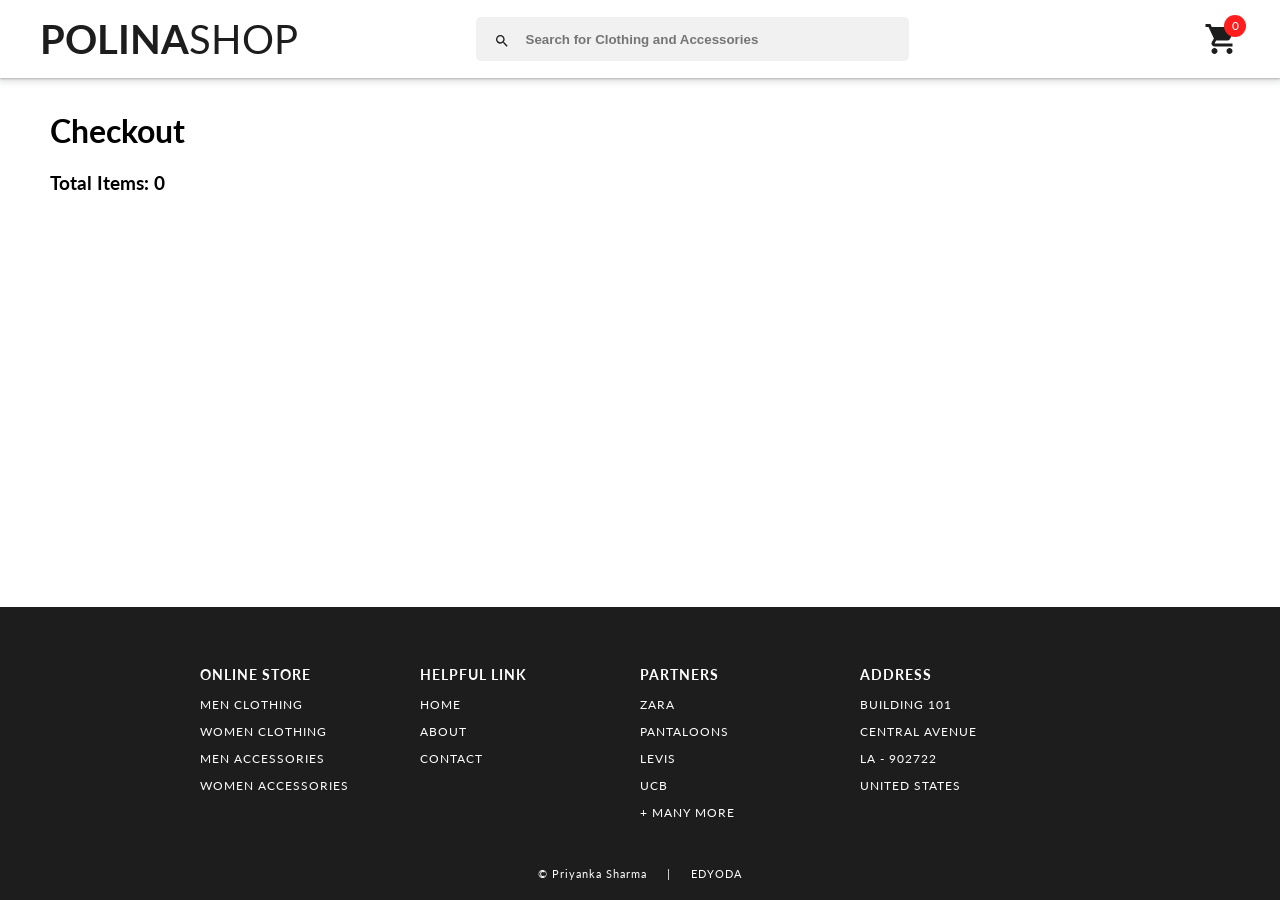
<file: cart.html>
<!DOCTYPE html>
<html lang="en">
<head>
    <meta charset="UTF-8">
    <meta name="viewport" content="width=device-width, initial-scale=1.0">
    <meta http-equiv="X-UA-Compatible" content="ie=edge">
    <title> Cart | POLINA SHOP </title>
    <link rel="stylesheet" href="css/cart.css">
    <link rel="stylesheet" href="css/header.css">
    <link rel="stylesheet" href="css/footer.css">
    <link rel="icon" href="https://yt3.ggpht.com/a/AGF-l78km1YyNXmF0r3-0CycCA0HLA_i6zYn_8NZEg=s900-c-k-c0xffffffff-no-rj-mo" type="image/gif" sizes="16x16">
    <link href="https://fonts.googleapis.com/css?family=Lato&display=swap" rel="stylesheet">
    <link rel="stylesheet" href="css/icons.css">
    <link href="https://fonts.googleapis.com/css?family=Source+Sans+Pro:300,400" rel="stylesheet">
</head>
<body>
    <!-- HEADER (inlined to avoid CORS when opening as file://) -->
    <header>
        <section>
            <div id="container">
                <div id="shopName"><a href="index.html"> <b>POLINA</b>SHOP </a></div>
                <div id="search">
                    <span class="search"><svg class="icon-svg" xmlns="http://www.w3.org/2000/svg" viewBox="0 0 24 24" aria-hidden="true"><path d="M15.5 14h-.79l-.28-.27A6.47 6.47 0 0 0 16 9.5 6.5 6.5 0 1 0 9.5 16c1.61 0 3.09-.59 4.23-1.57l.27.28v.79l5 4.99L20.49 19l-4.99-5zm-6 0C7.01 14 5 11.99 5 9.5S7.01 5 9.5 5 14 7.01 14 9.5 11.99 14 9.5 14z"/></svg></span>
                    <input type="text" id="input" name="searchBox" placeholder="Search for Clothing and Accessories">
                </div>
                <div id="user">
                    <a href="cart.html" class="cart-wrap"><span class="addedToCart"><div id="badge">0</div><svg class="icon-svg" xmlns="http://www.w3.org/2000/svg" viewBox="0 0 24 24" aria-hidden="true"><path d="M7 18c-1.1 0-1.99.9-1.99 2S5.9 22 7 22s2-.9 2-2-.9-2-2-2zM1 2v2h2l3.6 7.59-1.35 2.45c-.16.28-.25.61-.25.96 0 1.1.9 2 2 2h12v-2H7.42c-.14 0-.25-.11-.25-.25l.03-.12.9-1.63h7.45c.75 0 1.41-.41 1.75-1.03l3.58-6.49c.08-.14.12-.31.12-.48 0-.55-.45-1-1-1H5.21l-.94-2H1zm16 16c-1.1 0-1.99.9-1.99 2s.89 2 1.99 2 2-.9 2-2-.9-2-2-2z"/></svg></span></a>
                </div>
            </div>
        </section>
    </header>

    <div class="page-content">
    <!-- Checkout modal -->
    <div id="checkoutModal" class="modal-overlay" aria-hidden="true">
        <div class="modal-box">
            <button type="button" class="modal-close" aria-label="Close">&times;</button>
            <h2>Оформление заказа</h2>
            <form id="checkoutForm">
                <label>Имя <input type="text" name="name" required placeholder="Ваше имя"></label>
                <label>Email <input type="email" name="email" required placeholder="email@example.com"></label>
                <label>Телефон <input type="tel" name="phone" required placeholder="+7 ..."></label>
                <label>Адрес <input type="text" name="address" required placeholder="Адрес доставки"></label>
                <div class="modal-actions">
                    <button type="submit" class="btn-submit">Отправить заказ</button>
                    <button type="button" class="btn-cancel">Отмена</button>
                </div>
            </form>
        </div>
    </div>

    <!-- CART CONTAINER -->
    <div id="cartMainContainer">
        <h1> Checkout </h1>
        <h3 id="totalItem"> Total Items: 0 </h3>

        <div id="cartContainer">
            <!-- JS rendered code -->
        </div>
    </div>
    </div>

    <!-- FOOTER (inlined) -->
    <footer>
        <section>
            <div id="containerFooter">
                <div id="webFooter">
                    <h3> online store </h3>
                    <p> men clothing </p>
                    <p> women clothing </p>
                    <p> men accessories </p>
                    <p> women accessories </p>
                </div>
                <div id="webFooter">
                    <h3> helpful link </h3>
                    <p> home </p>
                    <p> about </p>
                    <p> contact </p>
                </div>
                <div id="webFooter">
                    <h3> partners </h3>
                    <p> zara </p>
                    <p> pantaloons </p>
                    <p> levis </p>
                    <p> ucb </p>
                    <p> + many more </p>
                </div>
                <div id="webFooter">
                    <h3> address </h3>
                    <p> building 101 </p>
                    <p> central avenue </p>
                    <p> la - 902722 </p>
                    <p> united states </p>
                </div>
            </div>
            <div id="credit"><a href="https://linkedin.com/in/priyanka-sharma-b79401142"> © Priyanka Sharma </a> &nbsp&nbsp&nbsp | &nbsp&nbsp&nbsp <a href="https://www.edyoda.com/" target="_blank"> EDYODA </a></div>
        </section>
    </footer>

    <script src="js/cart-storage.js"></script>
    <script src="cart.js"></script>
</body>
</html>
</file>
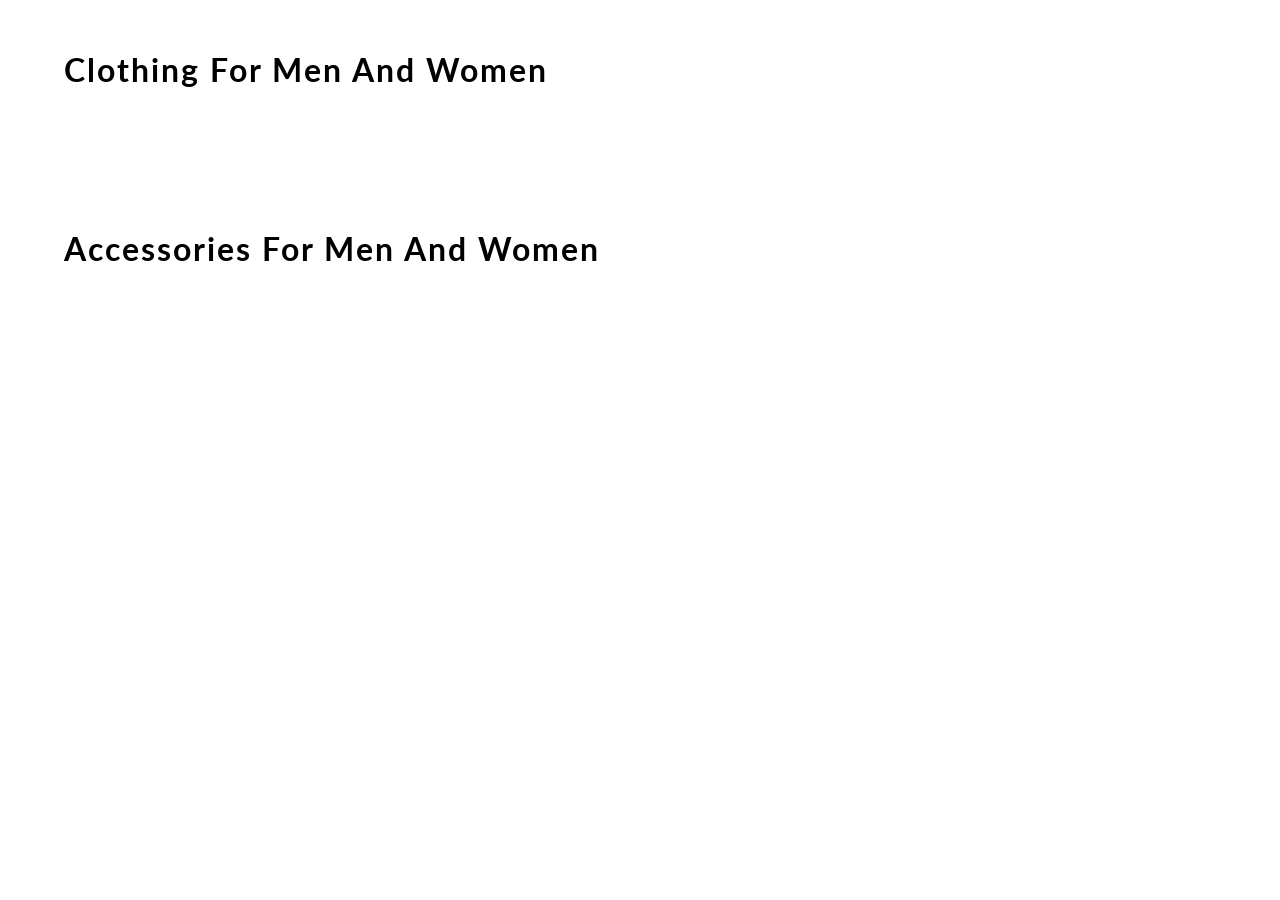
<file: content.html>
<!DOCTYPE html>
<html lang="en">
<head>
    <meta charset="UTF-8">
    <meta name="viewport" content="width=device-width, initial-scale=1.0">
    <meta http-equiv="X-UA-Compatible" content="ie=edge">
    <title> CONTENT | POLINA SHOP </title>
    <link href="https://fonts.googleapis.com/css?family=Lato&display=swap" rel="stylesheet">
    <!-- favicon -->
    <link rel="icon" href="https://yt3.ggpht.com/a/AGF-l78km1YyNXmF0r3-0CycCA0HLA_i6zYn_8NZEg=s900-c-k-c0xffffffff-no-rj-mo" type="image/gif" sizes="16x16">

    <link rel="stylesheet" href="css/content.css">

</head>
<body>
    <div id="mainContainer">

        <h1> clothing for men and women </h1>
        <div id="containerClothing">
            <!-- JS rendered code -->
        </div>

        <h1> accessories for men and women </h1>
        <div id="containerAccessories">
            <!-- JS rendered code -->
        </div>
    </div>
</body>
<script src="content.js"></script>
</html>
</file>
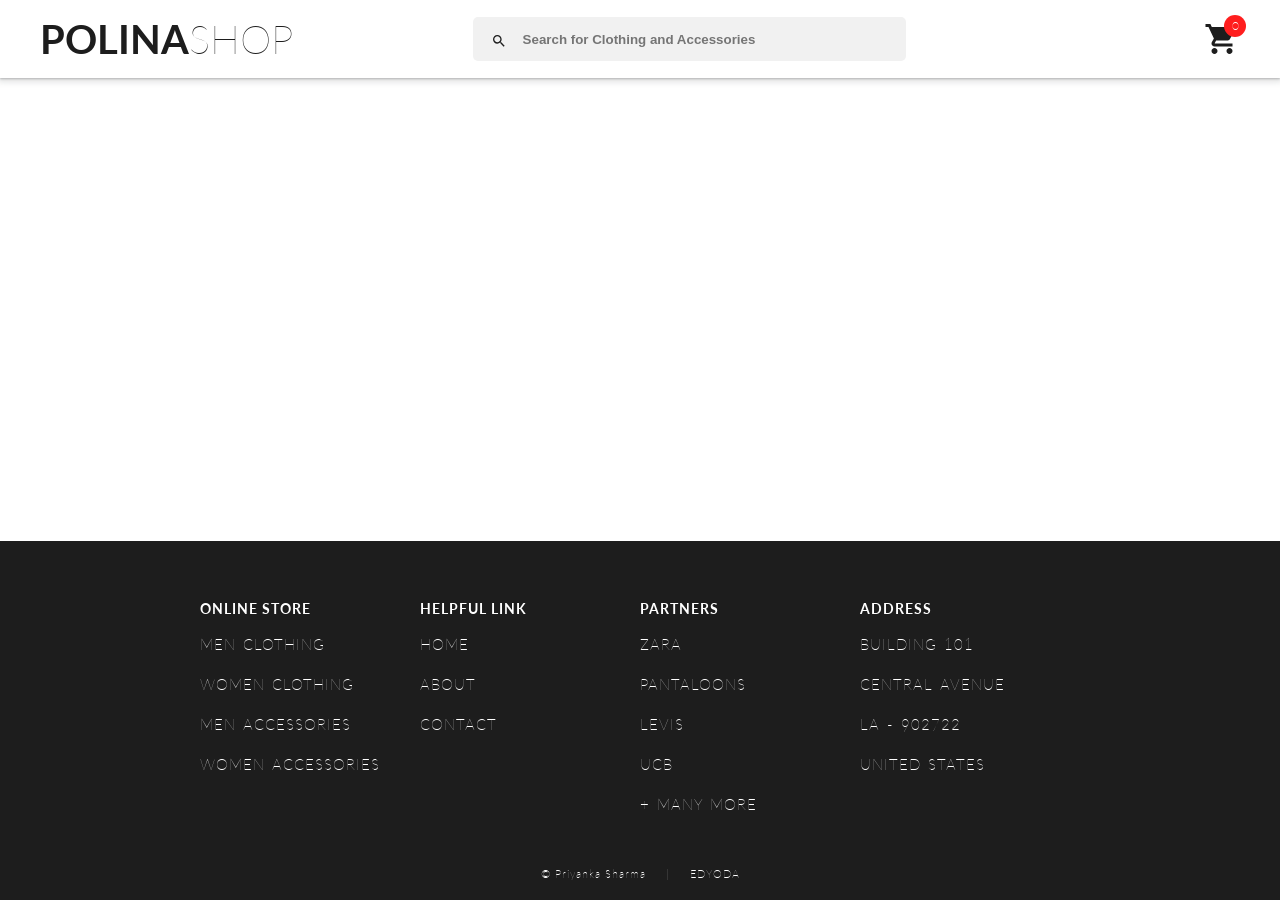
<file: contentDetails.html>
<!DOCTYPE html>
<html lang="en">
<head>
    <meta charset="UTF-8">
    <meta name="viewport" content="width=device-width, initial-scale=1.0">
    <meta http-equiv="X-UA-Compatible" content="ie=edge">
    <title> CONTENT DETAILS | POLINA SHOP </title>
    <link rel="icon" href="https://yt3.ggpht.com/a/AGF-l78km1YyNXmF0r3-0CycCA0HLA_i6zYn_8NZEg=s900-c-k-c0xffffffff-no-rj-mo" type="image/gif" sizes="16x16">
    <link rel="stylesheet" href="css/contetDetails.css">
    <link rel="stylesheet" href="css/header.css">
    <link rel="stylesheet" href="css/footer.css">
    <link href="https://fonts.googleapis.com/css?family=Lato&display=swap" rel="stylesheet">
    <link href="https://fonts.googleapis.com/css?family=Source+Sans+Pro:300,400" rel="stylesheet">
    <link rel="stylesheet" href="css/icons.css">
</head>

<body>
    <!-- HEADER (inlined to avoid CORS when opening as file://) -->
    <header>
        <section>
            <div id="container">
                <div id="shopName"><a href="index.html"> <b>POLINA</b>SHOP </a></div>
                <div id="search">
                    <span class="search"><svg class="icon-svg" xmlns="http://www.w3.org/2000/svg" viewBox="0 0 24 24" aria-hidden="true"><path d="M15.5 14h-.79l-.28-.27A6.47 6.47 0 0 0 16 9.5 6.5 6.5 0 1 0 9.5 16c1.61 0 3.09-.59 4.23-1.57l.27.28v.79l5 4.99L20.49 19l-4.99-5zm-6 0C7.01 14 5 11.99 5 9.5S7.01 5 9.5 5 14 7.01 14 9.5 11.99 14 9.5 14z"/></svg></span>
                    <input type="text" id="input" name="searchBox" placeholder="Search for Clothing and Accessories">
                </div>
                <div id="user">
                    <a href="cart.html" class="cart-wrap"><span class="addedToCart"><div id="badge">0</div><svg class="icon-svg" xmlns="http://www.w3.org/2000/svg" viewBox="0 0 24 24" aria-hidden="true"><path d="M7 18c-1.1 0-1.99.9-1.99 2S5.9 22 7 22s2-.9 2-2-.9-2-2-2zM1 2v2h2l3.6 7.59-1.35 2.45c-.16.28-.25.61-.25.96 0 1.1.9 2 2 2h12v-2H7.42c-.14 0-.25-.11-.25-.25l.03-.12.9-1.63h7.45c.75 0 1.41-.41 1.75-1.03l3.58-6.49c.08-.14.12-.31.12-.48 0-.55-.45-1-1-1H5.21l-.94-2H1zm16 16c-1.1 0-1.99.9-1.99 2s.89 2 1.99 2 2-.9 2-2-.9-2-2-2z"/></svg></span></a>
                </div>
            </div>
        </section>
    </header>

    <div class="page-content">
    <div id="containerProduct">
        <!-- JS rendered code -->
    </div>
    </div>

    <!-- FOOTER (inlined) -->
    <footer>
        <section>
            <div id="containerFooter">
                <div id="webFooter">
                    <h3> online store </h3>
                    <p> men clothing </p>
                    <p> women clothing </p>
                    <p> men accessories </p>
                    <p> women accessories </p>
                </div>
                <div id="webFooter">
                    <h3> helpful link </h3>
                    <p> home </p>
                    <p> about </p>
                    <p> contact </p>
                </div>
                <div id="webFooter">
                    <h3> partners </h3>
                    <p> zara </p>
                    <p> pantaloons </p>
                    <p> levis </p>
                    <p> ucb </p>
                    <p> + many more </p>
                </div>
                <div id="webFooter">
                    <h3> address </h3>
                    <p> building 101 </p>
                    <p> central avenue </p>
                    <p> la - 902722 </p>
                    <p> united states </p>
                </div>
            </div>
            <div id="credit"><a href="https://linkedin.com/in/priyanka-sharma-b79401142"> © Priyanka Sharma </a> &nbsp&nbsp&nbsp | &nbsp&nbsp&nbsp <a href="https://www.edyoda.com/" target="_blank"> EDYODA </a></div>
        </section>
    </footer>

    <script src="js/cart-storage.js"></script>
    <script src="contentDetails.js"></script>
</body>
</html>
</file>
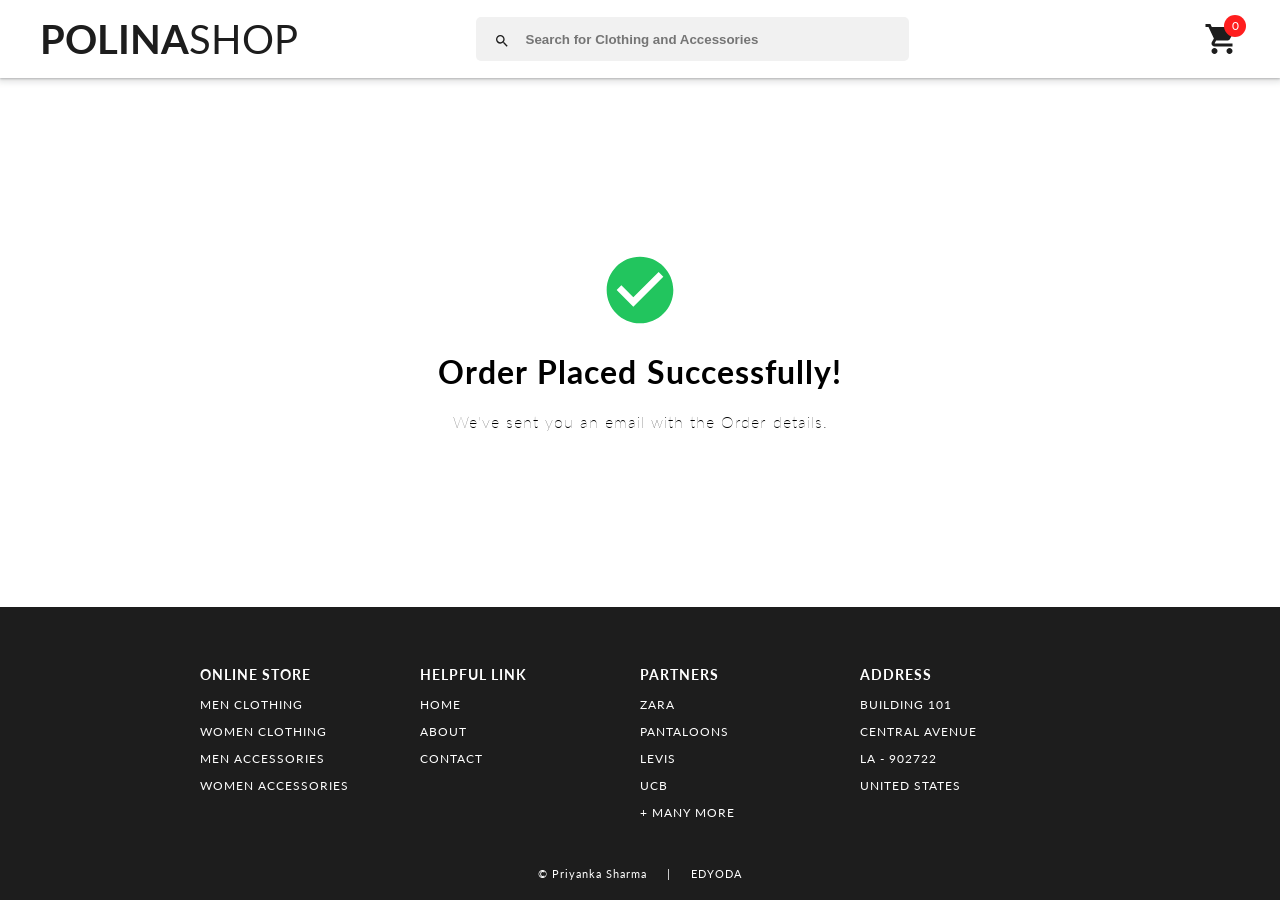
<file: orderPlaced.html>
<!DOCTYPE html>
<html lang="en">
<head>
    <meta charset="UTF-8">
    <meta name="viewport" content="width=device-width, initial-scale=1.0">
    <meta http-equiv="X-UA-Compatible" content="ie=edge">
    <title> ORDER PLACED | POLINA SHOP </title>
    <link rel="icon" href="https://yt3.ggpht.com/a/AGF-l78km1YyNXmF0r3-0CycCA0HLA_i6zYn_8NZEg=s900-c-k-c0xffffffff-no-rj-mo" type="image/gif" sizes="16x16">
    <link href="https://fonts.googleapis.com/css?family=Lato&display=swap" rel="stylesheet">
    <link rel="stylesheet" href="css/icons.css">
    <link href="https://fonts.googleapis.com/css?family=Source+Sans+Pro:300,400" rel="stylesheet">
    <link rel="stylesheet" href="css/orderPlaced.css">
    <link rel="stylesheet" href="css/header.css">
    <link rel="stylesheet" href="css/footer.css">
</head>
<body>
    <!-- HEADER (inlined to avoid CORS when opening as file://) -->
    <header>
        <section>
            <div id="container">
                <div id="shopName"><a href="index.html"> <b>POLINA</b>SHOP </a></div>
                <div id="search">
                    <span class="search"><svg class="icon-svg" xmlns="http://www.w3.org/2000/svg" viewBox="0 0 24 24" aria-hidden="true"><path d="M15.5 14h-.79l-.28-.27A6.47 6.47 0 0 0 16 9.5 6.5 6.5 0 1 0 9.5 16c1.61 0 3.09-.59 4.23-1.57l.27.28v.79l5 4.99L20.49 19l-4.99-5zm-6 0C7.01 14 5 11.99 5 9.5S7.01 5 9.5 5 14 7.01 14 9.5 11.99 14 9.5 14z"/></svg></span>
                    <input type="text" id="input" name="searchBox" placeholder="Search for Clothing and Accessories">
                </div>
                <div id="user">
                    <a href="cart.html" class="cart-wrap"><span class="addedToCart"><div id="badge">0</div><svg class="icon-svg" xmlns="http://www.w3.org/2000/svg" viewBox="0 0 24 24" aria-hidden="true"><path d="M7 18c-1.1 0-1.99.9-1.99 2S5.9 22 7 22s2-.9 2-2-.9-2-2-2zM1 2v2h2l3.6 7.59-1.35 2.45c-.16.28-.25.61-.25.96 0 1.1.9 2 2 2h12v-2H7.42c-.14 0-.25-.11-.25-.25l.03-.12.9-1.63h7.45c.75 0 1.41-.41 1.75-1.03l3.58-6.49c.08-.14.12-.31.12-.48 0-.55-.45-1-1-1H5.21l-.94-2H1zm16 16c-1.1 0-1.99.9-1.99 2s.89 2 1.99 2 2-.9 2-2-.9-2-2-2z"/></svg></span></a>
                </div>
            </div>
        </section>
    </header>

    <div class="page-content">
    <!-- ORDER PLACED -->
    <div id="orderContainer">
        <div id="check"><svg class="icon-svg" xmlns="http://www.w3.org/2000/svg" viewBox="0 0 24 24" aria-hidden="true"><path d="M12 2C6.48 2 2 6.48 2 12s4.48 10 10 10 10-4.48 10-10S17.52 2 12 2zm-2 15l-5-5 1.41-1.41L10 14.17l7.59-7.59L19 8l-9 9z"/></svg></div>
        <div id="aboutCheck">
            <h1> Order Placed Successfully! </h1>
            <p> We've sent you an email with the Order details. </p>
        </div>
    </div>
    </div>

    <!-- FOOTER (inlined) -->
    <footer>
        <section>
            <div id="containerFooter">
                <div id="webFooter">
                    <h3> online store </h3>
                    <p> men clothing </p>
                    <p> women clothing </p>
                    <p> men accessories </p>
                    <p> women accessories </p>
                </div>
                <div id="webFooter">
                    <h3> helpful link </h3>
                    <p> home </p>
                    <p> about </p>
                    <p> contact </p>
                </div>
                <div id="webFooter">
                    <h3> partners </h3>
                    <p> zara </p>
                    <p> pantaloons </p>
                    <p> levis </p>
                    <p> ucb </p>
                    <p> + many more </p>
                </div>
                <div id="webFooter">
                    <h3> address </h3>
                    <p> building 101 </p>
                    <p> central avenue </p>
                    <p> la - 902722 </p>
                    <p> united states </p>
                </div>
            </div>
            <div id="credit"><a href="https://linkedin.com/in/priyanka-sharma-b79401142"> © Priyanka Sharma </a> &nbsp&nbsp&nbsp | &nbsp&nbsp&nbsp <a href="https://www.edyoda.com/" target="_blank"> EDYODA </a></div>
        </section>
    </footer>

    <script src="js/cart-storage.js"></script>
    <script src="orderPlaced.js"></script>
</body>
</html>
</file>
<file: css/cart.css>
body
{
    margin: 0;
    font-family: 'Lato', sans-serif;
}
#cartMainContainer
{
    padding: 90px 50px;
}
#cartContainer
{
    display: grid;
    grid-template-columns: 1fr 1fr;
    grid-gap: 20px;
}
img
{
    width: 80px;
    float: left;
    border-radius: 10px;
    margin-right: 50px;
}
#boxContainer
{
    display: grid;
    grid-gap: 20px;
    padding: 20px;
    width: 100%;
    /* float: left; */
}
#box
{
    background-color: white;
    box-shadow: 1px 2px 6px 2px rgb(219, 219, 219);
    border-radius: 10px;
    width: 100%;
    /* margin: auto */
    padding: 20px 10px;
}
#box:hover
{
    box-shadow: 0px 1px 3px 2px rgb(185, 185, 185);
}
#totalContainer
{
    width: 50%;
    padding: 20px;
    margin: auto;
    background-color: white;
    border-radius: 10px;
    box-shadow: 1px 2px 6px 2px rgb(219, 219, 219);
}
#totalContainer:hover
{
    box-shadow: 0px 1px 3px 2px rgb(185, 185, 185);
}
button
{
    padding: 8px 12px;
    background-color: rgb(3, 122, 122);
    border: none;
    border-radius: 5px;
    cursor: pointer;
}
button a
{
    text-decoration: none;
    color: white;
    font-size: 15px;
}
button:hover
{
    background-color: rgb(3, 94, 94);
}
button a:focus
{
    outline: none;
}

/* Checkout modal */
.modal-overlay {
    display: none;
    position: fixed;
    inset: 0;
    background: rgba(0, 0, 0, 0.5);
    z-index: 1000;
    align-items: center;
    justify-content: center;
    padding: 20px;
}
.modal-overlay.is-open {
    display: flex;
}
.modal-box {
    background: white;
    border-radius: 12px;
    padding: 28px 32px;
    max-width: 420px;
    width: 100%;
    position: relative;
    box-shadow: 0 10px 40px rgba(0, 0, 0, 0.2);
}
.modal-close {
    position: absolute;
    top: 12px;
    right: 16px;
    background: none;
    border: none;
    font-size: 28px;
    line-height: 1;
    color: #666;
    cursor: pointer;
    padding: 0;
}
.modal-close:hover {
    color: #000;
}
.modal-box h2 {
    margin: 0 0 20px 0;
    font-size: 22px;
}
.modal-box label {
    display: block;
    margin-bottom: 14px;
    font-size: 14px;
    color: #333;
}
.modal-box input {
    display: block;
    width: 100%;
    margin-top: 6px;
    padding: 10px 12px;
    border: 1px solid #ccc;
    border-radius: 6px;
    font-size: 15px;
    box-sizing: border-box;
}
.modal-box input:focus {
    outline: none;
    border-color: rgb(3, 122, 122);
}
.modal-actions {
    margin-top: 24px;
    display: flex;
    gap: 12px;
    flex-wrap: wrap;
}
.btn-submit {
    padding: 10px 20px;
    background: rgb(3, 122, 122);
    color: white;
    border: none;
    border-radius: 6px;
    font-size: 15px;
    cursor: pointer;
}
.btn-submit:hover {
    background: rgb(3, 94, 94);
}
.btn-cancel {
    padding: 10px 20px;
    background: #eee;
    color: #333;
    border: none;
    border-radius: 6px;
    font-size: 15px;
    cursor: pointer;
}
.btn-cancel:hover {
    background: #ddd;
}

/* ----------------------------- MEDIA QUERY --------------------------- */

@media(max-width: 800px)
{
    img
    {
        width: 60px;
        margin-right: 20px;
    }
    h3, h4
    {
        font-size: 14px;
    }
    h2
    {
        font-size: 18px;
    }
    #cartMainContainer
    {
        padding: 90px 20px;
    }
}
@media(max-width: 555px)
{
    #cartContainer
    {
        display: grid;
        grid-template-columns: 1fr;
    }    
    #boxContainer
    {
        padding: 20px;
        width: 80%;
    }
}
</file>
<file: css/header.css>
body
{
    margin: 0;
}
.cart-wrap
{
    position: relative;
    margin-left: auto;
    display: inline-block;
}
.addedToCart
{
    position: relative;
    display: inline-block;
    font-size: 1.5em;
}
#badge
{
    position: absolute;
    top: -6px;
    right: -6px;
    left: auto;
    background-color: rgb(255, 30, 30);
    color: white;
    border-radius: 50%;
    width: 22px;
    height: 22px;
    padding: 0;
    font-size: 12px;
    display: inline-flex;
    align-items: center;
    justify-content: center;
    line-height: 1;
    box-sizing: border-box;
}
#container
{
    background-color: white;
    margin: auto;
    text-align: center;
    width: 100%;
    display: grid;
    grid-gap: 10px;
    grid-template-columns: 1.5fr 5fr 1fr;
    font-family: 'Lato', sans-serif;
    z-index: 1;
    justify-content: space-between;
    align-items: center;
    padding: 15px 40px;
    box-sizing: border-box;
    position: fixed;
    box-shadow: 0 1px 2px 0 rgba(60, 64, 67, 0.302), 0 2px 6px 2px rgba(60, 64, 67, 0.149); 
}
#shopName 
{
    font-size: 40px; 
    font-family: 'Lato', sans-serif;
    text-align: start;
}
#shopName a
{
    text-decoration: none;
    color: rgb(29, 29, 29);
}
#shopName > b
{
    font-weight: 900;
    font: black;
}

.search
{
    padding: 14px;
    /* color: gray; */
    color: rgb(29, 29, 29);
    min-width: 25px;
    text-align: center;
    position: absolute;
}

#user
{
    display: flex;
    align-items: center;
    margin-left: auto;
}
#input 
{
    width: 35em;
    height: 3em;
    padding: 2px 50px;
    background-color: rgb(241, 241, 241);
    border: none;
    border-radius: 5px;
}
#input::placeholder
{
    font-weight: bold;
}
#input:focus
{
    outline: none;
}
#user a
{
    color: rgb(29, 29, 29)
}

/* ----------------------------- MEDIA QUERY --------------------------- */

@media(max-width: 1300px)
{
    #input 
    {
        width: 25em;
    }
}
@media(max-width: 1212px)
{
    #input 
    {
        width: 20em;
    }
    .addedToCart
    {
        font-size: 1.5em;
    }
}

@media(max-width: 1090px)
{
    #container
    {
        display: grid;
        grid-template-columns: 1fr 0.5fr;
    }
    #search
    {
        display: none;
    }
}
@media(max-width: 750px)
{
    #shopName
    {
        font-size: 28px;
    }
    .addedToCart
    {
        font-size: 1.2em;
    }
}

@media(max-width: 650px)
{
    #shopName
    {
        font-size: 24px;
    }
}
@media(max-width: 550px)
{
    #container 
    {
        padding: 20px 25px;
    }
}

@media(max-width: 750px)
{
    #badge
    {
        width: 20px;
        height: 20px;
        font-size: 11px;
        top: -5px;
        right: -5px;
    }
}
</file>
<file: css/footer.css>
html {
    height: 100%;
}
body
{
    margin: 0;
    font-family: 'Lato', sans-serif;
    min-height: 100vh;
    display: flex;
    flex-direction: column;
}
.page-content {
    flex: 1 1 auto;
    min-height: 0;
}
footer {
    flex-shrink: 0;
    margin-top: auto;
}

#containerFooter
{
    width: 100%;
    background-color: rgb(29, 29, 29);
    color: white;
    letter-spacing: 1px;
    display: grid;
    grid-template-columns: repeat(4, 1fr);
    text-transform: uppercase;
    font-size: 15px;
    padding: 15px 300px;
    box-sizing: border-box;
}
#containerFooter h3:hover, #containerFooter p:hover
{
    color: lightslategray;
    cursor: pointer;
}
#webFooter
{
    padding-top: 30px;
    font-size: 12px;
}
#credit 
{
    width: 100%;
    margin: auto;
    padding: 20px 0;
    text-align: center;
    background-color: rgb(29, 29, 29);
    color: white;
    font-size: 11px;
    letter-spacing: 1px;
}

#credit a
{
    color: white;
    text-decoration: none;
    position: relative;
}
#credit a::after
{
content: "";
background: white;
mix-blend-mode: exclusion;
width: calc(100% + 18px);
height: 0;
position: absolute;
bottom: -4px;
left: -10px;
transition: all .3s cubic-bezier(0.445, 0.05, 0.55, 0.95);
}
#credit a:hover::after
{
    height: calc(100% + 8px)
}

/* ----------------------------- MEDIA QUERY --------------------------- */

@media(max-width: 1350px)
{
    #containerFooter
    {
        padding: 15px 200px;
    }
}
@media(max-width: 1166px)
{
    #containerFooter
    {
        padding: 15px 100px;
    }
}
@media(max-width: 950px)
{
    #containerFooter
    {
        padding: 15px 50px;
    }
}
@media(max-width: 850px)
{
    #containerFooter
    {
        font-size: 13px;
    }
    #webFooter
    {
        font-size: 10px;
    }
}
@media(max-width: 750px)
{
    #containerFooter
    {
        display: grid;
        grid-template-columns: 1fr 1fr;
        padding: 15px 100px;
    }
    #webFooter
    {
        padding: 15px 20px;
    }
}
@media(max-width: 540px)
{
    #containerFooter
    {
        padding: 0 25px;
    }
}
</file>
<file: css/content.css>
body
{
    margin: 0;
    font-family: 'Lato', sans-serif;
}
h1
{
    width: 90%;
    margin: auto;
    padding: 50px 0;
    letter-spacing: 2px;
    font-weight: 700;
    text-transform: capitalize;
}
#containerClothing, #containerAccessories
{
    display: grid;
    grid-gap: 70px 20px;
    grid-template-columns: repeat(5, 1fr);
    width: 90%;
    margin: auto;
    padding-bottom: 40px;
}
#box 
{
    width: 100%;
    background-color: white;
    align-content: center;
    border-radius: 10px;
    box-shadow: 1px 2px 6px 2px rgb(219, 219, 219);
}
#box:hover
{
    box-shadow: 1px 6px 3px 0 rgb(185, 185, 185);
}
#containerClothing img
{
    width: 100%;
    border-top-left-radius: 10px;
    border-top-right-radius: 10px;
}
#containerAccessories img
{
    width: 100%;
    border-top-left-radius: 10px;
    border-top-right-radius: 10px;
}
#details
{
    padding: 0 15px;
    text-transform: capitalize;
}
#box a 
{
    text-decoration: none;
    color: rgb(29, 29, 29);
}
h3
{
    font-size: 16px;
}
h4
{
    font-weight: 100;
}
h2
{
    color: rgb(3, 94, 94);
}

/* ----------------------------- MEDIA QUERY --------------------------- */

@media(max-width: 1070px)
{
    h1
    {
        font-size: 25px;
    }
    #containerClothing, #containerAccessories
    {
        width: 95%;
        grid-gap: 10px;
    }
}
@media(max-width: 850px)
{
    h1 
    {
        width: 80%;
    }
    #containerClothing, #containerAccessories
    {
        display: grid;
        grid-gap: 70px 20px;
        grid-template-columns: repeat(3, 1fr);
        width: 80%;
    }    
}
@media(max-width: 650px)
{
    h1
    {
        font-size: 20px;
    }
    h1 
    {
        width: 90%;
    }
    #containerClothing, #containerAccessories
    {
        width: 90%;
    }
}
@media(max-width: 600px)
{
    h1 
    {
        width: 70%;
    }
    #containerClothing, #containerAccessories
    {
        width: 70%;
    }
}
@media(max-width: 505px)
{
    h1 
    {
        width: 80%;
    }
    #containerClothing, #containerAccessories
    {
        width: 80%;
        grid-template-columns: repeat(2, 1fr);
    }
}
</file>
<file: css/contetDetails.css>
body
{
    margin: 0;
    text-transform: capitalize;
    font-family: 'Lato', sans-serif;
    font-weight: 100;
}

#containerProduct
{
    padding-top: 80px;
}
#containerD
{
    width: 90%;
    margin: auto;
    display: grid;
    grid-template-columns: 1fr 2fr;
    padding: 80px 40px;
}
#imageSection
{
    width: 80%;
    margin: auto;
}
#imageSection img
{
    width: 100%;
    float: right;
    border-radius: 10px;
    box-shadow: 1px 2px 6px 2px rgb(219, 219, 219);
}
#imageSection img:hover
{
    box-shadow: 1px 0px 9px 1px rgb(3, 122, 122);

}

#productDetails
{
    width: 100%;
}
h1
{
    font-size: 35px;
    letter-spacing: 1px;
    word-spacing: 2px;
}
h4
{
    font-size: 15px;
    font-weight: bold;
    color: rgb(3, 122, 122);
    letter-spacing: 1px;
    word-spacing: 2px;
}
#productPreview
{
    padding-bottom: 10px;
}
#productPreview > img
{
    width: 50px;
    padding: 10px 10px;
    border-radius: 15px;
    cursor: pointer;
}
p
{
    font-size: 15px;
    word-spacing: 2px;
    letter-spacing: 1px;
    line-height: 25px;
}
button
{
    padding: 10px 15px;
    color: white;
    background-color: rgb(3, 122, 122);
    border: none;
    border-radius: 5px;
    cursor: pointer;
    font-size: 20px;
}
button a
{
    text-decoration: none;
    font-size: 18px;
}
button:hover
{
    background-color: rgb(3, 94, 94);
}
button a:focus
{
    outline: none;
}

/* ----------------------------- MEDIA QUERY --------------------------- */

@media(max-width: 1300px)
{
    h1
    {
        font-size: 28px;
    }
    #productPreview > img
    {
        width: 40px;
        padding: 10px 10px;
        padding-bottom: 30px;
    }
    button
    {
        padding: 8px 13px;
        background-color: rgb(3, 122, 122);
        border: none;
        border-radius: 5px;
        cursor: pointer;
    }
}

@media(max-width: 1170px)
{
    h1
    {
        font-size: 22px;
    }
    #productPreview > img
    {
        width: 40px;
        padding: 10px 10px;
        padding-bottom: 30px;
    }
    button a
    {
        font-size: 15px;

    }
    h4, p
    {
        font-size: 13px;
    }
    h3
    {
        font-size: 15px;
    }

}

@media(max-width: 900px)
{
    /* #containerProduct */
    #containerD
    {
        width: 60%;
        margin: auto;
        display: grid;
        grid-template-columns: 1fr;
    }
    #imageSection
    {
        width: 100%;
        text-align: center;
    }
    #imageSection img
    {
        text-align: center;
        width: 70%;
        float: none;
    }
    #productDetails
    {
        width: 100%;
    }
    #button
    {
        text-align: center;
    }
}

@media(max-width: 650px)
{
    #containerD
    {
        width: 80%;
    }
}
</file>
<file: css/orderPlaced.css>
#orderContainer
{
    font-family: 'Lato', sans-serif;
    width: 80%;
    padding-top: 250px;
    padding-bottom: 150px;
    margin: auto;
    text-align: center;
}
#orderContainer i
{
    color: rgb(5, 187, 5);
    padding-bottom: 30px;
    font-size: 10em;
}
#aboutCheck p
{
    font-weight: 100;
    letter-spacing: 1px;
}
#aboutCheck h1
{
    letter-spacing: 1px;
    word-spacing: 1px;
}

/* ----------------------------- MEDIA QUERY --------------------------- */

@media(max-width: 700px)
{
    #orderContainer i
    {
        font-size: 8em;
        padding-bottom: 30px;
    }
    h1
    {
        font-size: 18px;
    }
    p
    {
        font-size: 15px;
    }
}
</file>
<file: css/icons.css>
/* Inline SVG icons (no external FontAwesome) */
.icon-svg {
  display: inline-block;
  width: 1em;
  height: 1em;
  vertical-align: -0.15em;
  fill: currentColor;
}
.icon-svg.search { width: 22px; height: 22px; }
.addedToCart .icon-svg { font-size: 1.5em; }
.userIcon .icon-svg { width: 45px; height: 45px; }
#orderContainer .icon-svg { width: 80px; height: 80px; color: #22c55e; }
</file>
